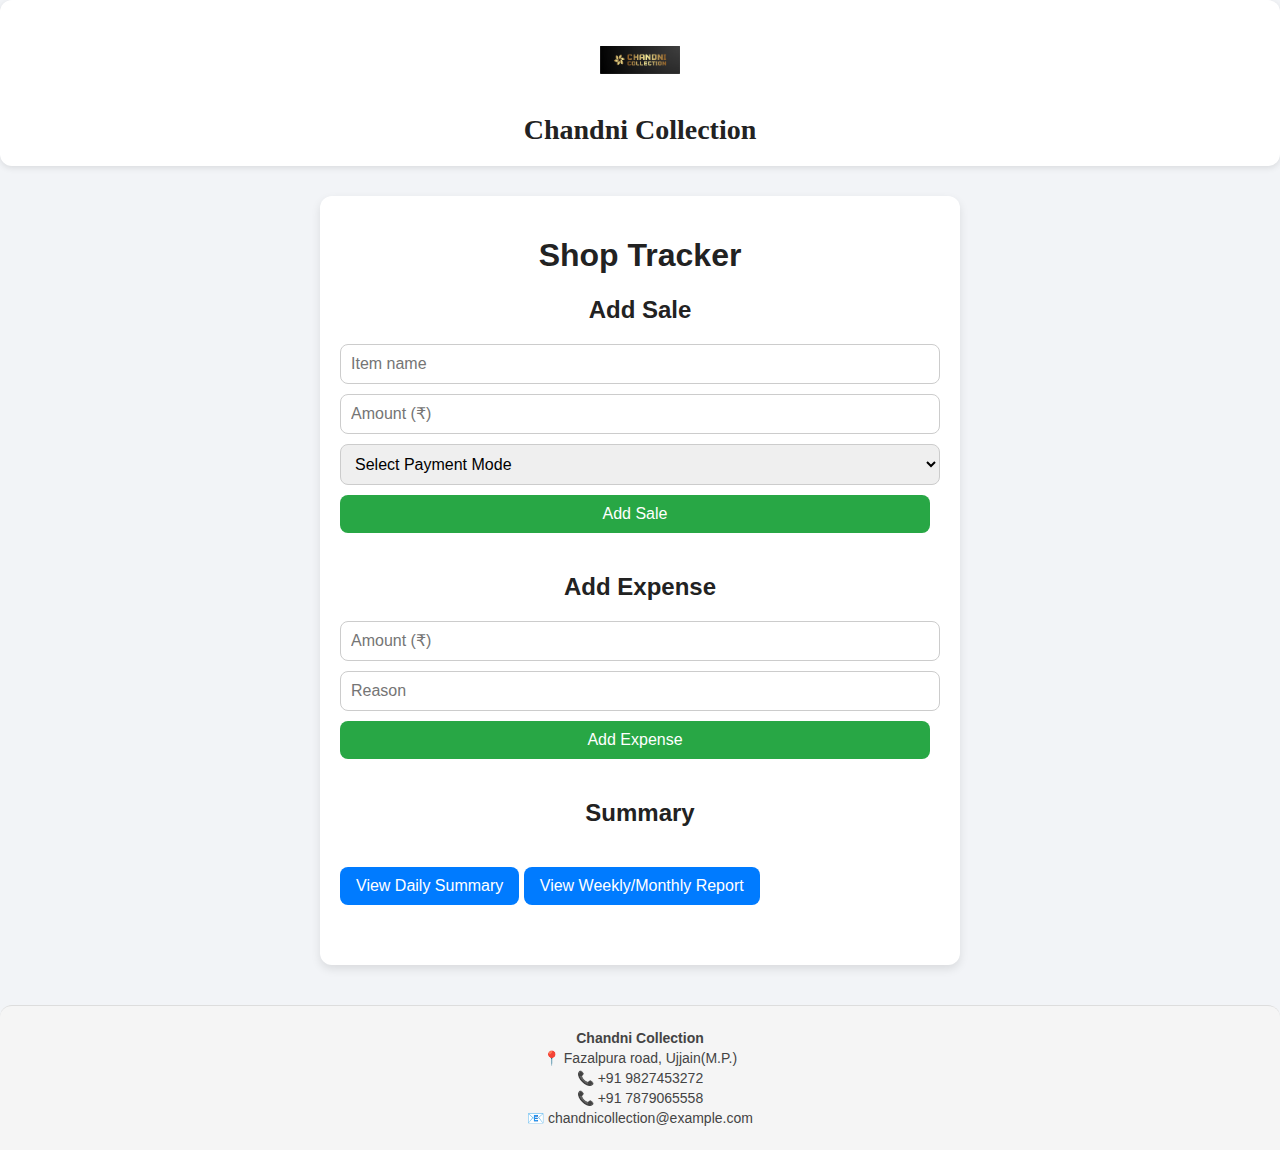
<file: templates/index.html>
<!DOCTYPE html>
<html lang="en">
<head>
    <meta charset="UTF-8">
    <title>Shop Tracker - Daily Sales & Expenses</title>
    <link rel="stylesheet" href="/static/style.css">
</head>
<body>
    <div class="header centered-header">
    <a href="/">
    <img src="/static/logo.png" alt="Chandni Collection Logo">
</a>

    <h1>Chandni Collection</h1>
</div>

    <div class="container">
        <h1>Shop Tracker</h1>

        <!-- Sale Entry -->
        <section>
            <h2>Add Sale</h2>
            <form action="/add-sale" method="POST">
                <input type="text" name="item" placeholder="Item name" required>
                <input type="number" step="0.01" name="amount" placeholder="Amount (₹)" required>
                <select name="mode" required>
                    <option value="">Select Payment Mode</option>
                    <option value="Cash">Cash</option>
                    <option value="UPI">UPI</option>
                </select>
                <button type="submit">Add Sale</button>
            </form>
        </section>

        <!-- Expense Entry -->
        <section>
            <h2>Add Expense</h2>
            <form action="/add-expense" method="POST">
                <input type="number" step="0.01" name="expense_amount" placeholder="Amount (₹)" required>
                <input type="text" name="reason" placeholder="Reason" required>
                <button type="submit">Add Expense</button>
            </form>
        </section>

        <!-- Summary (optional) -->
        <section style="margin-top: 2em;">
            <h2>Summary</h2>
            <a href="/summary" class="button">View Daily Summary</a>
            <a href="/report" class="button">View Weekly/Monthly Report</a>

        </section>
    </div>
    <footer class="footer">
    <p><strong>Chandni Collection</strong></p>
    <p>📍 Fazalpura road, Ujjain(M.P.)</p>
    <p>📞 +91 9827453272</p>
    <p>📞 +91 7879065558</p>
    <p>📧 chandnicollection@example.com</p>
</footer>

</body>
</html>
</file>
<file: static/style.css>
body {
    font-family: Arial, sans-serif;
    background-color: #f2f4f7;
    color: #333;
    margin: 0;
    padding: 0;
}
.header {
    display: flex;
    align-items: center;
    gap: 15px;
    background-color: #ffffff;
    padding: 10px 20px;
    border-radius: 12px;
    box-shadow: 0 2px 6px rgba(0,0,0,0.1);
    margin-bottom: 30px;
}

.header img {
    height: 60px;
    width: 60px;
    object-fit: cover;
    border-radius: 8px;
}

.header h1 {
    font-size: 24px;
    color: #333;
    margin: 0;
}

.container {
    max-width: 600px;
    margin: 30px auto;
    padding: 20px;
    background: #fff;
    border-radius: 12px;
    box-shadow: 0 4px 10px rgba(0, 0, 0, 0.1);
}

h1, h2 {
    color: #222;
    text-align: center;
}

form {
    display: flex;
    flex-direction: column;
    gap: 10px;
    margin-bottom: 20px;
}

input, select, button {
    padding: 10px;
    font-size: 16px;
    border-radius: 8px;
    border: 1px solid #ccc;
}

button {
    background-color: #007bff;
    color: white;
    border: none;
    cursor: pointer;
    transition: background 0.3s ease;
}

button:hover {
    background-color: #0056b3;
}

section {
    margin-bottom: 40px;
}

.summary-box {
    background: #f1f1f1;
    padding: 20px;
    border-radius: 12px;
    margin-top: 20px;
    font-size: 18px;
}

.button {
    display: inline-block;
    margin-top: 20px;
    padding: 10px 16px;
    background: #007bff;
    color: white;
    border-radius: 8px;
    text-decoration: none;
}

.button:hover {
    background-color: #0056b3;
}
form button {
    background-color: #28a745;
    color: white;
    border: none;
    margin-right: 10px;
    padding: 10px 16px;
    border-radius: 8px;
    cursor: pointer;
    font-size: 16px;
}

form button:hover {
    background-color: #218838;
}
/* Google Font Import */
@import url('https://fonts.googleapis.com/css2?family=Playfair+Display:wght@600&display=swap');

.centered-header {
    display: flex;
    flex-direction: column;
    align-items: center;
    justify-content: center;
    gap: 10px;
    background-color: #fff;
    padding: 20px 10px;
    border-radius: 12px;
    box-shadow: 0 2px 6px rgba(0,0,0,0.1);
    margin-bottom: 30px;
    text-align: center;
}

.centered-header img {
    height: 80px;
    width: 80px;
    object-fit: contain;
    border-radius: 8px;
}

.centered-header h1 {
    font-family: 'Playfair Display', serif;
    font-size: 28px;
    color: #222;
    margin: 0;
}

/* Make layout responsive */
@media (max-width: 600px) {
    .container {
        padding: 10px;
    }

    form, .summary-box, .header {
        width: 100%;
    }

    .centered-header img {
    height: 100px;
     background: #f8f8f8;
    padding: 10px;
    width: auto;
    max-width: 160px;
    object-fit: contain;
    border-radius: 50%;
    box-shadow: 0 2px 8px rgba(0,0,0,0.1);
}


    .centered-header h1 {
        font-size: 22px;
    }
}

.footer {
    background-color: #f5f5f5;
    padding: 20px;
    margin-top: 40px;
    text-align: center;
    font-size: 14px;
    color: #444;
    border-top: 1px solid #ddd;
    border-radius: 12px 12px 0 0;
}

.footer p {
    margin: 4px 0;
}
</file>
